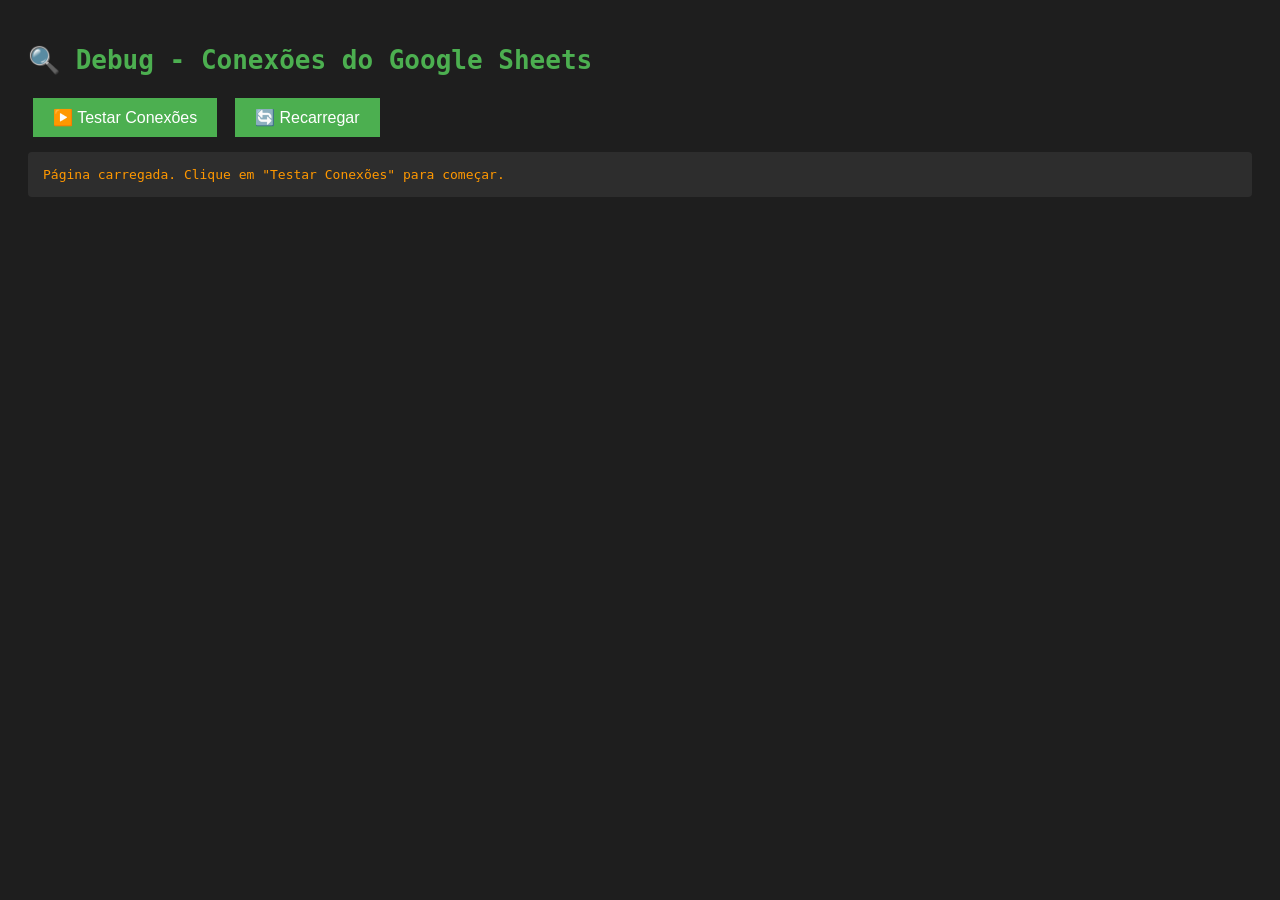
<file: debug-connections.html>
<!DOCTYPE html>
<html lang="pt">
<head>
  <meta charset="UTF-8">
  <meta name="viewport" content="width=device-width, initial-scale=1.0">
  <title>Debug - Conexões</title>
  <style>
    body {
      font-family: monospace;
      padding: 20px;
      background: #1e1e1e;
      color: #d4d4d4;
    }
    h1 { color: #4CAF50; }
    .info { background: #2d2d2d; padding: 15px; margin: 10px 0; border-radius: 4px; }
    .success { color: #4CAF50; }
    .warning { color: #ff9800; }
    .error { color: #f44336; }
    pre { background: #1e1e1e; padding: 10px; overflow-x: auto; }
    button {
      background: #4CAF50;
      color: white;
      border: none;
      padding: 10px 20px;
      font-size: 16px;
      cursor: pointer;
      margin: 5px;
    }
  </style>
</head>
<body>
  <h1>🔍 Debug - Conexões do Google Sheets</h1>
  
  <button onclick="testConnections()">▶️ Testar Conexões</button>
  <button onclick="location.reload()">🔄 Recarregar</button>
  
  <div id="output"></div>
  
  <script src="assets/data/googleSheets.js"></script>
  <script>
    const output = document.getElementById('output');
    
    function log(msg, type = 'info') {
      const div = document.createElement('div');
      div.className = `info ${type}`;
      div.innerHTML = msg;
      output.appendChild(div);
    }
    
    async function testConnections() {
      output.innerHTML = '';
      
      try {
        log('📊 Carregando dados do Google Sheets...', 'warning');
        
        const rawData = await loadGoogleSheetData();
        log(`✅ ${rawData.length} linhas carregadas`, 'success');
        
        log('<h2>📋 Primeira linha (exemplo):</h2><pre>' + JSON.stringify(rawData[0], null, 2) + '</pre>');
        
        // Mostra as primeiras 10 linhas com dados de países
        log('<h2>🔍 Primeiras Linhas com Países:</h2>');
        const sampleRow = rawData[0] || {};
        const columnNames = Object.keys(sampleRow);
        
        const country1Col = columnNames.find(col => /^país\s*1$/i.test(col.trim()));
        const country2Col = columnNames.find(col => /^país\s*2$/i.test(col.trim()));
        const country3Col = columnNames.find(col => /^país\s*3$/i.test(col.trim()));
        
        log(`<strong>Colunas identificadas:</strong> País 1="${country1Col}", País 2="${country2Col}", País 3="${country3Col}"`);
        
        let lineCount = 0;
        rawData.forEach((row, i) => {
          const c1 = row[country1Col];
          const c2 = row[country2Col];
          const c3 = row[country3Col];
          
          if (c1 || c2 || c3) {
            lineCount++;
            if (lineCount <= 10) {
              let line = `Linha ${lineCount}: `;
              if (c1) line += `País 1="${c1}" `;
              if (c2) line += `País 2="${c2}" `;
              if (c3) line += `País 3="${c3}"`;
              log(line, 'info');
            }
          }
        });
        log(`<strong>Total de linhas com países:</strong> ${lineCount}`);
        
        const { countries, connections } = await convertSheetDataToAppFormat(rawData);
        
        log(`<h2>✅ Dados Convertidos</h2>`, 'success');
        log(`<strong>Países:</strong> ${countries.length}`);
        log(`<strong>Lista:</strong> ${countries.map(c => c.name).join(', ')}`);
        
        log('<h2>🔗 Conexões de Portugal:</h2>');
        if (connections['Portugal']) {
          log(`<strong>Total de conexões:</strong> ${connections['Portugal'].length}`);
          log(`<strong>Array completo:</strong><pre>${JSON.stringify(connections['Portugal'], null, 2)}</pre>`);
          
          // Conta frequência
          const freq = {};
          connections['Portugal'].forEach(c => {
            freq[c] = (freq[c] || 0) + 1;
          });
          
          log(`<h3>📈 Frequência por País:</h3><pre>${JSON.stringify(freq, null, 2)}</pre>`);
          
          // Mostra como serão as linhas
          log('<h3>🎨 Linhas que serão desenhadas:</h3>');
          connections['Portugal'].forEach((dest, i) => {
            log(`${i + 1}. Portugal → ${dest}`, 'success');
          });
          
        } else {
          log('❌ Nenhuma conexão encontrada para Portugal', 'error');
        }
        
      } catch (error) {
        log(`❌ Erro: ${error.message}`, 'error');
        log(`<pre>${error.stack}</pre>`, 'error');
      }
    }
    
    // Auto-executa ao carregar
    window.onload = () => {
      log('Página carregada. Clique em "Testar Conexões" para começar.', 'warning');
    };
  </script>
</body>
</html>
</file>
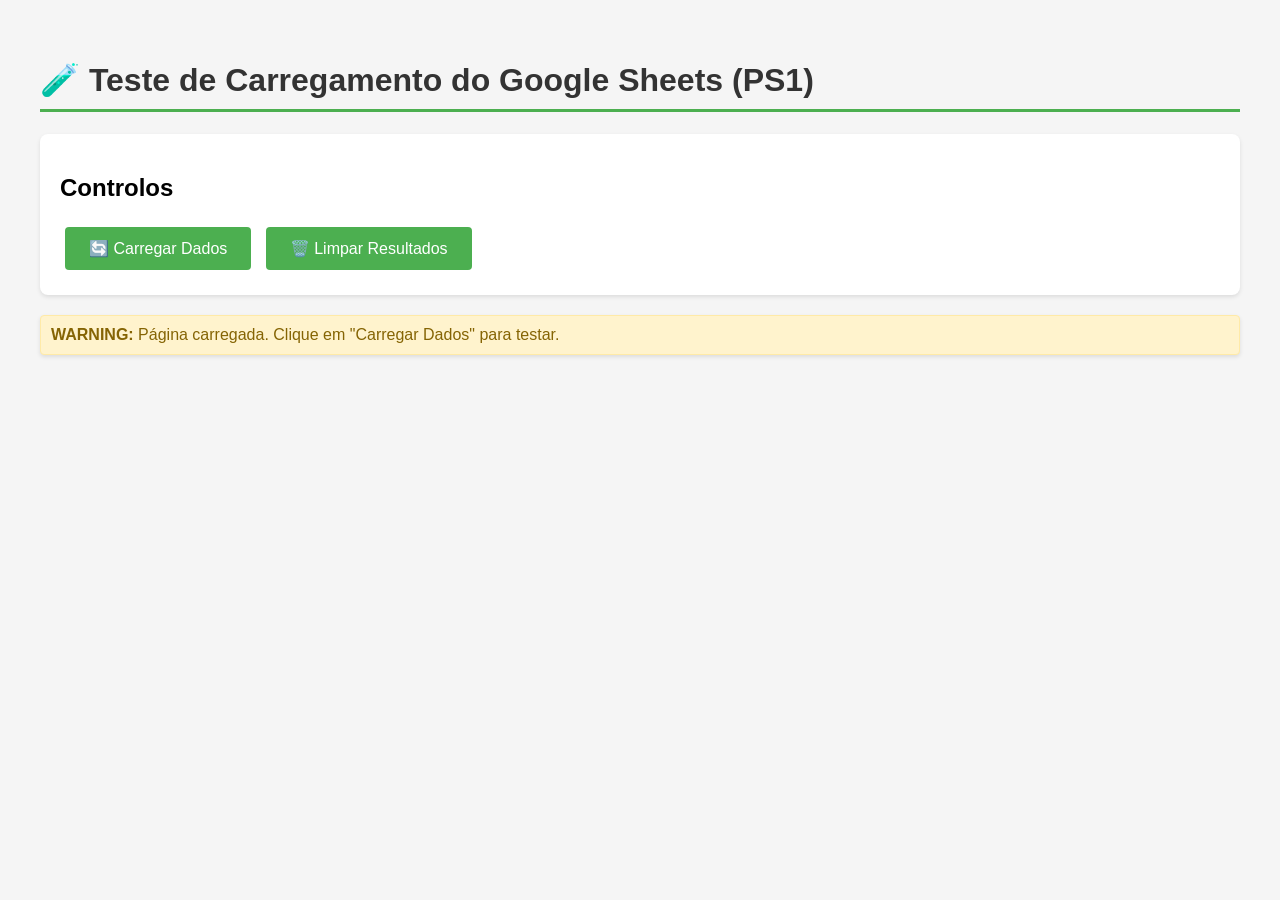
<file: test-sheets.html>
<!DOCTYPE html>
<html lang="pt">
<head>
  <meta charset="UTF-8">
  <meta name="viewport" content="width=device-width, initial-scale=1.0">
  <title>Teste Google Sheets</title>
  <style>
    body {
      font-family: 'Segoe UI', Tahoma, Geneva, Verdana, sans-serif;
      max-width: 1200px;
      margin: 20px auto;
      padding: 20px;
      background: #f5f5f5;
    }
    
    h1 {
      color: #333;
      border-bottom: 3px solid #4CAF50;
      padding-bottom: 10px;
    }
    
    .container {
      background: white;
      padding: 20px;
      border-radius: 8px;
      box-shadow: 0 2px 4px rgba(0,0,0,0.1);
      margin-bottom: 20px;
    }
    
    .status {
      padding: 10px;
      border-radius: 4px;
      margin: 10px 0;
    }
    
    .success {
      background: #d4edda;
      color: #155724;
      border: 1px solid #c3e6cb;
    }
    
    .error {
      background: #f8d7da;
      color: #721c24;
      border: 1px solid #f5c6cb;
    }
    
    .warning {
      background: #fff3cd;
      color: #856404;
      border: 1px solid #ffeaa7;
    }
    
    button {
      background: #4CAF50;
      color: white;
      border: none;
      padding: 12px 24px;
      font-size: 16px;
      border-radius: 4px;
      cursor: pointer;
      margin: 5px;
    }
    
    button:hover {
      background: #45a049;
    }
    
    pre {
      background: #f4f4f4;
      padding: 15px;
      border-radius: 4px;
      overflow-x: auto;
      font-size: 12px;
      border: 1px solid #ddd;
    }
    
    table {
      width: 100%;
      border-collapse: collapse;
      margin-top: 10px;
    }
    
    th, td {
      padding: 10px;
      text-align: left;
      border-bottom: 1px solid #ddd;
    }
    
    th {
      background: #4CAF50;
      color: white;
    }
    
    tr:hover {
      background: #f5f5f5;
    }
  </style>
</head>
<body>
  <h1>🧪 Teste de Carregamento do Google Sheets (PS1)</h1>
  
  <div class="container">
    <h2>Controlos</h2>
    <button onclick="testLoadData()">🔄 Carregar Dados</button>
    <button onclick="clearResults()">🗑️ Limpar Resultados</button>
  </div>
  
  <div id="status-container"></div>
  <div id="results-container"></div>
  
  <script src="assets/data/googleSheets.js"></script>
  <script>
    const statusContainer = document.getElementById('status-container');
    const resultsContainer = document.getElementById('results-container');
    
    function showStatus(message, type = 'info') {
      const div = document.createElement('div');
      div.className = `container status ${type}`;
      div.innerHTML = `<strong>${type.toUpperCase()}:</strong> ${message}`;
      statusContainer.appendChild(div);
    }
    
    function clearResults() {
      statusContainer.innerHTML = '';
      resultsContainer.innerHTML = '';
    }
    
    async function testLoadData() {
      clearResults();
      
      try {
        showStatus('Iniciando carregamento dos dados...', 'warning');
        
        // Carrega dados brutos
        const rawData = await loadGoogleSheetData();
        showStatus(`✅ ${rawData.length} linhas carregadas do Google Sheets`, 'success');
        
        // Mostra dados brutos
        const rawContainer = document.createElement('div');
        rawContainer.className = 'container';
        rawContainer.innerHTML = `
          <h2>📋 Dados Brutos (primeiras 5 linhas)</h2>
          <pre>${JSON.stringify(rawData.slice(0, 5), null, 2)}</pre>
        `;
        resultsContainer.appendChild(rawContainer);
        
        // Converte para formato da aplicação
        const { countries, connections } = convertSheetDataToAppFormat(rawData);
        showStatus(`✅ Conversão completa: ${countries.length} países, ${Object.keys(connections).length} conexões`, 'success');
        
        // Mostra países
        const countriesContainer = document.createElement('div');
        countriesContainer.className = 'container';
        countriesContainer.innerHTML = `
          <h2>🌍 Países (${countries.length})</h2>
          <table>
            <thead>
              <tr>
                <th>#</th>
                <th>Nome</th>
                <th>Latitude</th>
                <th>Longitude</th>
              </tr>
            </thead>
            <tbody>
              ${countries.slice(0, 10).map((c, i) => `
                <tr>
                  <td>${i + 1}</td>
                  <td>${c.name}</td>
                  <td>${c.latitude}</td>
                  <td>${c.longitude}</td>
                </tr>
              `).join('')}
              ${countries.length > 10 ? `<tr><td colspan="4">... e mais ${countries.length - 10} países</td></tr>` : ''}
            </tbody>
          </table>
        `;
        resultsContainer.appendChild(countriesContainer);
        
        // Mostra conexões
        if (Object.keys(connections).length > 0) {
          const connectionsContainer = document.createElement('div');
          connectionsContainer.className = 'container';
          connectionsContainer.innerHTML = `
            <h2>🔗 Conexões (${Object.keys(connections).length})</h2>
            <pre>${JSON.stringify(connections, null, 2)}</pre>
          `;
          resultsContainer.appendChild(connectionsContainer);
        }
        
        showStatus('✅ Teste concluído com sucesso!', 'success');
        
      } catch (error) {
        showStatus(`❌ Erro: ${error.message}`, 'error');
        
        const errorContainer = document.createElement('div');
        errorContainer.className = 'container';
        errorContainer.innerHTML = `
          <h2>❌ Detalhes do Erro</h2>
          <pre>${error.stack || error.toString()}</pre>
        `;
        resultsContainer.appendChild(errorContainer);
      }
    }
    
    // Carrega automaticamente ao abrir a página
    window.onload = () => {
      showStatus('Página carregada. Clique em "Carregar Dados" para testar.', 'warning');
    };
  </script>
</body>
</html>
</file>
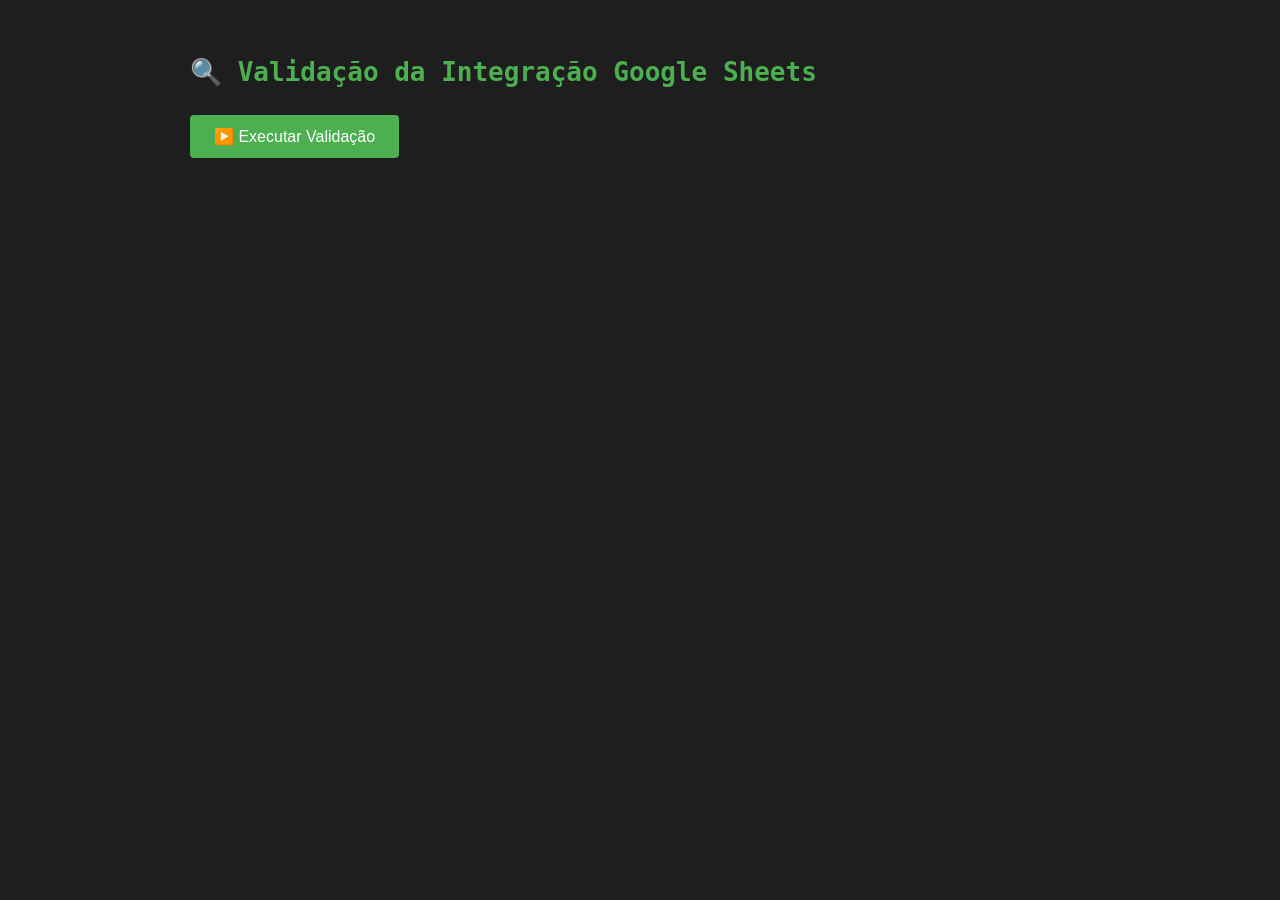
<file: validate-sheets.html>
<!DOCTYPE html>
<html lang="pt">
<head>
  <meta charset="UTF-8">
  <meta name="viewport" content="width=device-width, initial-scale=1.0">
  <title>Validação Google Sheets</title>
  <style>
    body {
      font-family: monospace;
      max-width: 900px;
      margin: 20px auto;
      padding: 20px;
      background: #1e1e1e;
      color: #d4d4d4;
    }
    
    h1 {
      color: #4CAF50;
    }
    
    .step {
      background: #2d2d2d;
      padding: 15px;
      margin: 10px 0;
      border-left: 4px solid #888;
      border-radius: 4px;
    }
    
    .step.success {
      border-left-color: #4CAF50;
    }
    
    .step.error {
      border-left-color: #f44336;
    }
    
    .step.warning {
      border-left-color: #ff9800;
    }
    
    .step.info {
      border-left-color: #2196F3;
    }
    
    button {
      background: #4CAF50;
      color: white;
      border: none;
      padding: 12px 24px;
      font-size: 16px;
      border-radius: 4px;
      cursor: pointer;
      margin: 10px 0;
    }
    
    button:hover {
      background: #45a049;
    }
    
    code {
      background: #1e1e1e;
      padding: 2px 6px;
      border-radius: 3px;
      color: #ce9178;
    }
    
    pre {
      background: #1e1e1e;
      padding: 10px;
      overflow-x: auto;
      border-radius: 4px;
    }
    
    .icon {
      font-size: 20px;
      margin-right: 10px;
    }
  </style>
</head>
<body>
  <h1>🔍 Validação da Integração Google Sheets</h1>
  
  <button onclick="runValidation()">▶️ Executar Validação</button>
  
  <div id="results"></div>
  
  <script>
    const SHEET_ID = '1GQUB52a2gKR429bjqJrNkbP5rjR7Z_4v85z9M7_Cr8Y';
    const SHEET_NAME = 'PS1';
    const results = document.getElementById('results');
    
    function addStep(message, type = 'info', details = null) {
      const icons = {
        success: '✅',
        error: '❌',
        warning: '⚠️',
        info: 'ℹ️'
      };
      
      const step = document.createElement('div');
      step.className = `step ${type}`;
      step.innerHTML = `
        <span class="icon">${icons[type]}</span>
        <strong>${message}</strong>
        ${details ? `<pre>${details}</pre>` : ''}
      `;
      results.appendChild(step);
      
      // Scroll to bottom
      step.scrollIntoView({ behavior: 'smooth', block: 'nearest' });
    }
    
    async function runValidation() {
      results.innerHTML = '';
      
      addStep('Iniciando validação...', 'info');
      
      // 1. Verificar se o script googleSheets.js está carregado
      try {
        addStep('Verificando scripts necessários...', 'info');
        
        if (typeof loadGoogleSheetData !== 'function') {
          addStep('Script googleSheets.js não encontrado!', 'error', 
            'Certifique-se de que assets/data/googleSheets.js existe e está sendo carregado.');
          return;
        }
        
        addStep('Script googleSheets.js encontrado', 'success');
      } catch (error) {
        addStep('Erro ao verificar scripts', 'error', error.toString());
        return;
      }
      
      // 2. Verificar acessibilidade da planilha
      try {
        addStep('Verificando acessibilidade da planilha...', 'info');
        
        const url = `https://docs.google.com/spreadsheets/d/${SHEET_ID}/gviz/tq?tqx=out:json&sheet=${SHEET_NAME}`;
        addStep('URL de acesso:', 'info', url);
        
        const response = await fetch(url);
        
        if (!response.ok) {
          addStep(`Erro HTTP ${response.status}: ${response.statusText}`, 'error',
            'A planilha pode não estar pública ou o ID/nome do separador está incorreto.');
          return;
        }
        
        addStep('Planilha acessível via HTTP', 'success');
        
        const text = await response.text();
        
        if (!text.includes('google.visualization.Query.setResponse')) {
          addStep('Resposta da API não está no formato esperado', 'error', text.substring(0, 200));
          return;
        }
        
        addStep('Formato de resposta válido', 'success');
        
      } catch (error) {
        addStep('Erro ao acessar planilha', 'error', 
          error.toString() + '\n\nPossíveis causas:\n' +
          '- Planilha não está pública\n' +
          '- Bloqueio de CORS\n' +
          '- Sem conexão à internet');
        return;
      }
      
      // 3. Carregar dados brutos
      let rawData;
      try {
        addStep('Carregando dados brutos...', 'info');
        
        rawData = await loadGoogleSheetData();
        
        if (!rawData || !Array.isArray(rawData)) {
          addStep('Dados inválidos retornados', 'error', typeof rawData);
          return;
        }
        
        if (rawData.length === 0) {
          addStep('Nenhuma linha encontrada na planilha', 'warning', 
            'Verifique se o separador PS1 contém dados.');
          return;
        }
        
        addStep(`${rawData.length} linhas carregadas`, 'success');
        
        // Mostrar primeira linha como exemplo
        addStep('Primeira linha:', 'info', JSON.stringify(rawData[0], null, 2));
        
      } catch (error) {
        addStep('Erro ao carregar dados brutos', 'error', error.toString());
        return;
      }
      
      // 4. Validar estrutura dos dados
      try {
        addStep('Validando estrutura dos dados...', 'info');
        
        const firstRow = rawData[0];
        const columns = Object.keys(firstRow);
        
        addStep(`Colunas encontradas: ${columns.join(', ')}`, 'info');
        
        // Verificar colunas obrigatórias
        const hasNameCol = columns.some(col => 
          /^(name|nome|cidade|city|país|country|location)$/i.test(col.trim())
        );
        
        const hasLatCol = columns.some(col => 
          /^(lat|latitude|latitud)$/i.test(col.trim())
        );
        
        const hasLonCol = columns.some(col => 
          /^(lon|lng|longitude|longitud)$/i.test(col.trim())
        );
        
        if (!hasNameCol) {
          addStep('Coluna de NOME não encontrada', 'error', 
            'Esperado: name, nome, cidade, city, país, country ou location');
        } else {
          addStep('Coluna de NOME encontrada', 'success');
        }
        
        if (!hasLatCol) {
          addStep('Coluna de LATITUDE não encontrada', 'error', 
            'Esperado: lat, latitude ou latitud');
        } else {
          addStep('Coluna de LATITUDE encontrada', 'success');
        }
        
        if (!hasLonCol) {
          addStep('Coluna de LONGITUDE não encontrada', 'error', 
            'Esperado: lon, lng, longitude ou longitud');
        } else {
          addStep('Coluna de LONGITUDE encontrada', 'success');
        }
        
        if (!hasNameCol || !hasLatCol || !hasLonCol) {
          addStep('Estrutura inválida - faltam colunas obrigatórias', 'error');
          return;
        }
        
      } catch (error) {
        addStep('Erro ao validar estrutura', 'error', error.toString());
        return;
      }
      
      // 5. Converter dados
      try {
        addStep('Convertendo dados para formato da aplicação...', 'info');
        
        const { countries, connections } = convertSheetDataToAppFormat(rawData);
        
        if (!countries || countries.length === 0) {
          addStep('Nenhum país foi convertido', 'warning', 
            'Verifique se os dados têm valores válidos em todas as colunas obrigatórias.');
          return;
        }
        
        addStep(`${countries.length} países convertidos`, 'success');
        addStep(`${Object.keys(connections).length} conexões encontradas`, 'info');
        
        // Mostrar alguns países como exemplo
        const sample = countries.slice(0, 3).map(c => 
          `${c.name} (${c.latitude}, ${c.longitude})`
        ).join('\n');
        
        addStep('Exemplos de países:', 'info', sample);
        
      } catch (error) {
        addStep('Erro ao converter dados', 'error', error.toString());
        return;
      }
      
      // 6. Conclusão
      addStep('✨ Validação concluída com sucesso!', 'success', 
        'A integração está funcionando corretamente.\n' +
        'Pode abrir index.html para ver o globo com os dados do Google Sheets.');
    }
  </script>
  
  <script src="assets/data/googleSheets.js"></script>
</body>
</html>
</file>
